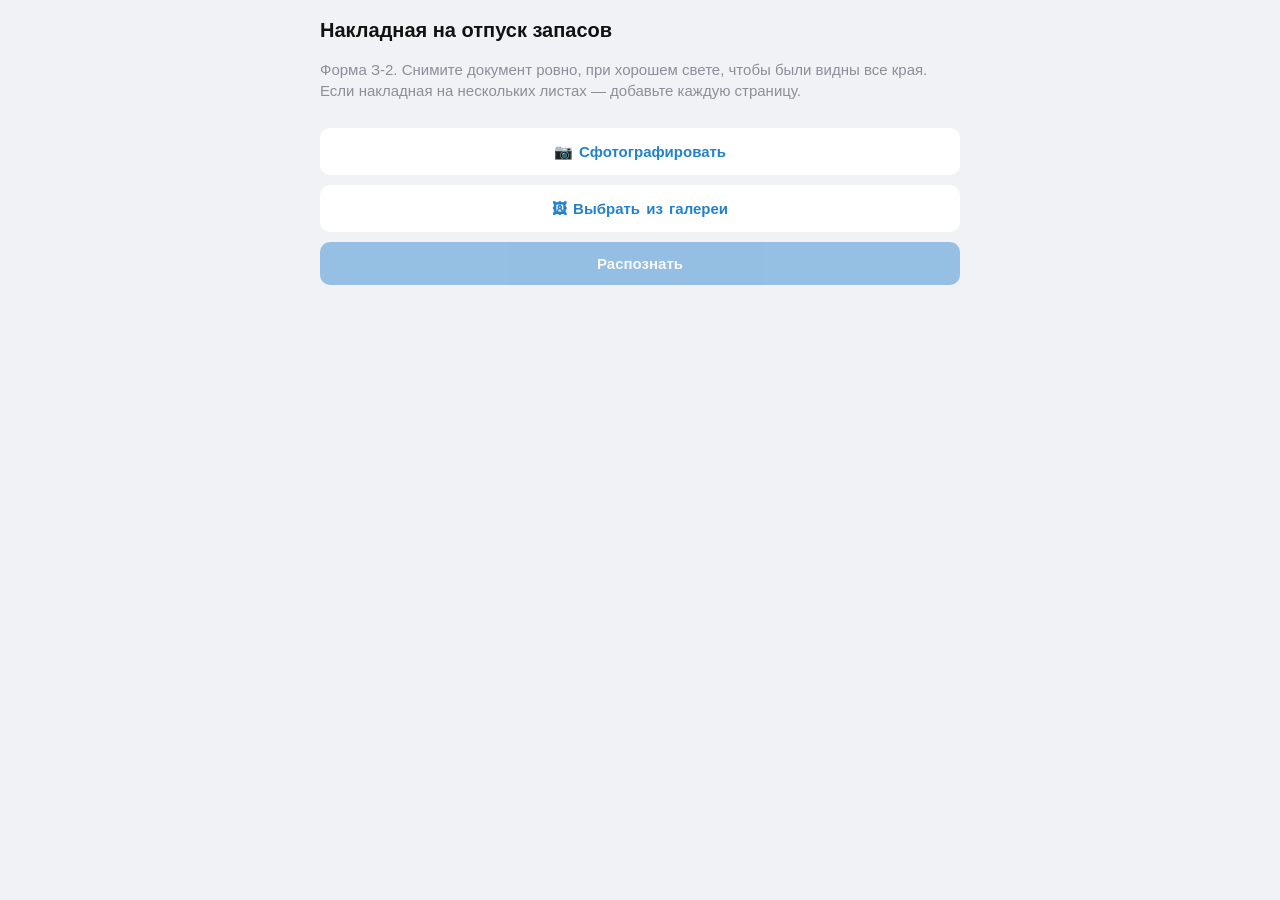
<file: index.html>
<!doctype html>
<html lang="ru">
<head>
<meta charset="utf-8">
<meta name="viewport" content="width=device-width, initial-scale=1, maximum-scale=1, viewport-fit=cover">
<title>Накладная З-2</title>
<script src="https://telegram.org/js/telegram-web-app.js"></script>
<link rel="stylesheet" href="style.css?v=3">
</head>
<body>

<!-- Шаг 1: фото -->
<section id="screen-photos" class="screen active">
  <h1>Накладная на отпуск запасов</h1>
  <p class="hint">Форма З-2. Снимите документ ровно, при хорошем свете, чтобы были видны все края.
    Если накладная на нескольких листах — добавьте каждую страницу.</p>
  <div id="thumbs" class="thumbs"></div>
  <label class="btn btn-secondary" for="file-camera">📷 Сфотографировать</label>
  <input id="file-camera" type="file" accept="image/*" capture="environment" hidden>
  <label class="btn btn-secondary" for="file-gallery">🖼 Выбрать из галереи</label>
  <input id="file-gallery" type="file" accept="image/*" multiple hidden>
  <button id="btn-recognize" class="btn" disabled>Распознать</button>
  <button class="btn btn-link btn-sheet">Открыть таблицу</button>
</section>

<!-- Шаг 2: ожидание -->
<section id="screen-loading" class="screen">
  <div class="spinner"></div>
  <p class="center">Распознаю накладную…<br><span class="muted">обычно 10–40 секунд</span></p>
</section>

<!-- Шаг 3: проверка -->
<section id="screen-review" class="screen">
  <h1>Проверьте данные</h1>
  <div id="warnings" class="warnings"></div>

  <div class="card">
    <div class="grid2">
      <label>№<input data-f="num" type="number"></label>
      <label>Дата<input data-f="date" type="date"></label>
    </div>
    <label>Поставщик<input data-f="supplier"></label>
    <div class="grid2">
      <label>БИН поставщика<input data-f="bin" inputmode="numeric" maxlength="12"></label>
      <label>№ накладной<input data-f="doc_num" inputmode="numeric"></label>
    </div>
  </div>

  <h3 class="section-title">Позиции <span id="items-count" class="muted"></span></h3>
  <div id="items"></div>
  <button id="btn-add-item" class="btn btn-secondary">+ Добавить строку</button>

  <div class="card totals">
    <div class="trow"><span>Сумма закупа по строкам</span><b id="t-sum"></b></div>
    <div class="trow"><span>Сумма НДС по строкам</span><b id="t-vat"></b></div>
    <div id="t-check" class="small"></div>
  </div>

  <button id="btn-save" class="btn">Записать в таблицу</button>
  <button id="btn-back" class="btn btn-secondary">← Переснять</button>
</section>

<!-- Шаг 4: готово -->
<section id="screen-done" class="screen">
  <div class="done-icon">✅</div>
  <p class="center" id="done-text">Записано в таблицу</p>
  <button id="btn-next" class="btn">Следующая накладная</button>
  <button class="btn btn-link btn-sheet">Открыть таблицу</button>
</section>

<template id="item-tpl">
  <div class="card item">
    <div class="item-head">
      <span class="item-no"></span>
      <button class="icon-btn item-del" title="Удалить строку">🗑</button>
    </div>
    <label>Наименование, характеристика<textarea data-i="name" rows="2"></textarea></label>
    <div class="grid3">
      <label>Кол-во<input data-i="qty" type="number" step="any" inputmode="decimal"></label>
      <label>Сумма закупа<input data-i="sum_with_vat" type="number" step="any" inputmode="decimal"></label>
      <label>Сумма НДС<input data-i="vat_sum" type="number" step="any" inputmode="decimal"></label>
    </div>
  </div>
</template>

<script src="config.js?v=3"></script>
<script src="app.js?v=4"></script>
</body>
</html>
</file>
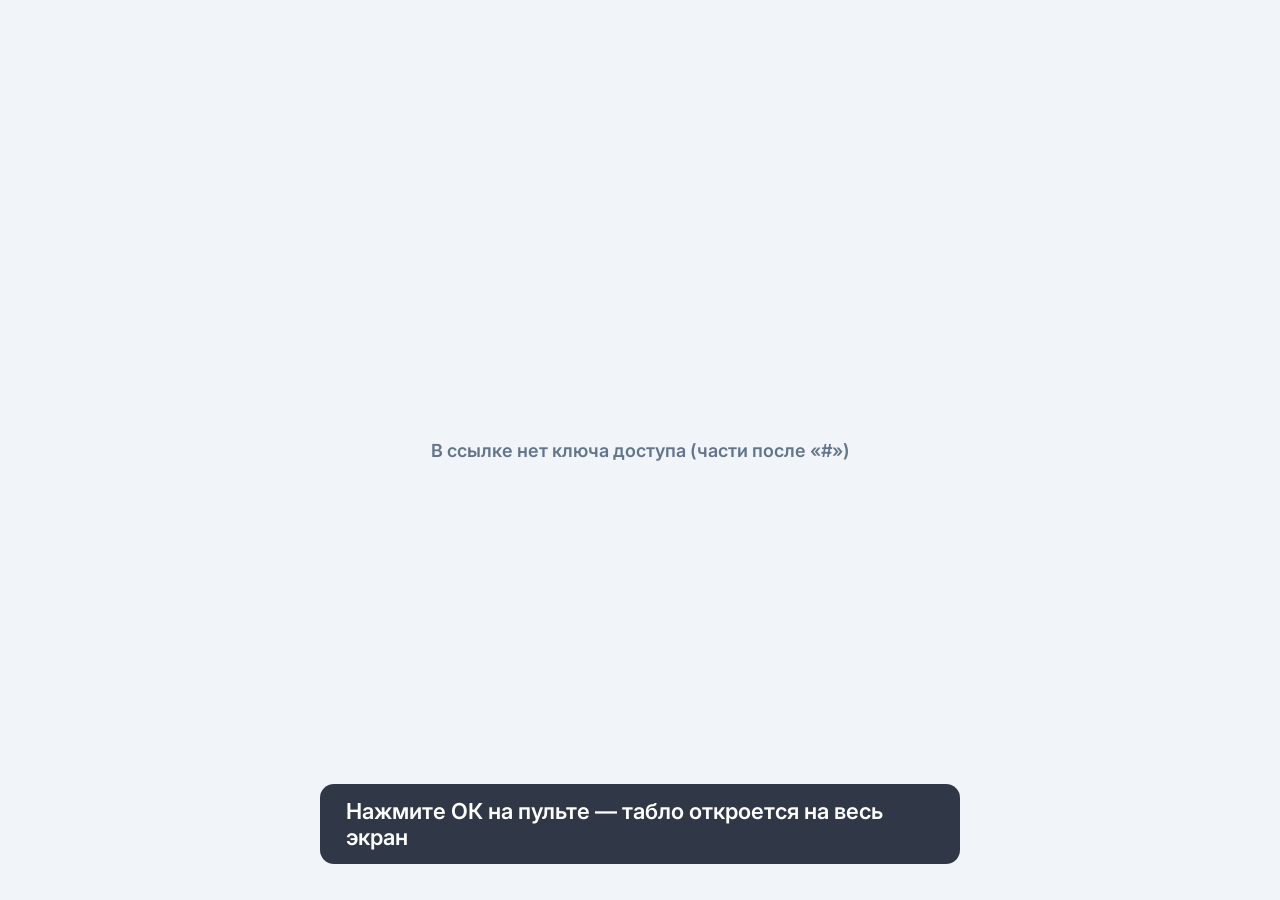
<file: tv.html>
<!doctype html>
<html lang="ru">
<head>
<meta charset="utf-8">
<meta name="viewport" content="width=device-width, initial-scale=1">
<title>Закуп 2026</title>
<link href="https://fonts.googleapis.com/css2?family=Inter:wght@400;600;700&display=swap" rel="stylesheet">
<style id="srv"></style>
<style>
  /* режим заставки: без полос прокрутки, курсор прячется, если мышь не двигается */
  html { scrollbar-width: none; }
  ::-webkit-scrollbar { display: none; }
  body.idle, body.idle * { cursor: none !important; }
  #hint { position: fixed; left: 50%; bottom: 4vh; transform: translateX(-50%); z-index: 10;
          background: rgba(15,23,42,.85); color: #fff; padding: 14px 26px; border-radius: 14px;
          font: 600 22px Inter, system-ui, sans-serif; transition: opacity .6s; }
  #msg { position: fixed; inset: 0; display: flex; align-items: center; justify-content: center;
         font: 600 18px Inter, system-ui, sans-serif; color: #64748B; background: #F1F5F9; }
</style>
</head>
<body>
<div id="msg">Загрузка…</div>
<div id="hint">Нажмите ОК на пульте — табло откроется на весь экран</div>
<main id="root"></main>
<script>
// Версия для телевизора. Ключ доступа — в конце ссылки после «#»: он не хранится в этом файле
// и не уходит на GitHub. Телевизор запоминает ключ, поэтому потом хватит адреса без него.
var EXEC = 'https://script.google.com/macros/s/AKfycbwFg8OT1UW5CZMFJp1N7YxSJsM6aobQ9x6cMPxCYs8jZ-87DLe2WT-HRwCwGBEUZxK6oA/exec';
var KEY = (location.hash || '').replace(/^#/, '');
try { if (KEY) localStorage.setItem('zakupKey', KEY); else KEY = localStorage.getItem('zakupKey') || ''; } catch (e) {}
var URL_ = EXEC + '?view=' + encodeURIComponent(KEY);
if (!KEY) document.getElementById('msg').textContent = 'В ссылке нет ключа доступа (части после «#»)';
var VER = null, last = 0, busy = false;
var root = document.getElementById('root');

function get(fmt) {
  return fetch(URL_ + '&format=' + fmt + '&t=' + Date.now()).then(function (r) { return r.json(); });
}

// Таблица растягивается под ширину экрана телевизора (до 3 раз), чтобы читалась издалека
function fit() {
  root.style.zoom = 1;
  var w = root.offsetWidth;
  if (w) root.style.zoom = Math.max(1, Math.min(3, (window.innerWidth * 0.95) / w));
  var t = document.querySelector('.top');
  if (t) document.documentElement.style.setProperty('--h', t.offsetHeight + 'px');
}

function load() {
  busy = true;
  return get('json').then(function (d) {
    document.getElementById('srv').textContent = d.css;
    root.innerHTML = d.html;
    document.getElementById('msg').style.display = 'none';
    VER = d.ver; last = Date.now();
    fit();
  }).catch(function () {
    if (!VER) document.getElementById('msg').textContent = 'Нет связи с таблицей, повторяю…';
  }).then(function () { busy = false; });
}

// Каждые 5 секунд: появилась ли новая накладная; раз в 2 минуты — полное обновление
setInterval(function () {
  if (busy) return;
  if (!VER || Date.now() - last > 120000) { load(); return; }
  get('ver').then(function (d) { if (d.ver !== VER) load(); }).catch(function () {});
}, 5000);

window.addEventListener('resize', fit);
if (KEY) load();

// Полный экран: браузер телевизора разрешает его только после нажатия кнопки
function full() {
  var el = document.documentElement, f = el.requestFullscreen || el.webkitRequestFullscreen;
  if (f && !(document.fullscreenElement || document.webkitFullscreenElement)) { try { f.call(el); } catch (e) {} }
  hideHint();
}
function hideHint() { var h = document.getElementById('hint'); if (h) h.style.opacity = 0; }
document.addEventListener('keydown', full);
document.addEventListener('click', full);
setTimeout(hideHint, 15000);

// Если таблица не помещается на экран — медленно прокручивается вниз и обратно
var phase = 'top', since = Date.now(), y = 0;
function tick() {
  var max = document.documentElement.scrollHeight - window.innerHeight;
  var now = Date.now();
  if (max <= 5) { phase = 'top'; since = now; y = 0; }
  else if (phase === 'top' && now - since > 10000) { phase = 'down'; y = window.scrollY; }
  else if (phase === 'down') {
    y += 0.6; window.scrollTo(0, y);
    if (y >= max) { phase = 'bottom'; since = now; }
  } else if (phase === 'bottom' && now - since > 10000) {
    window.scrollTo({ top: 0, behavior: 'smooth' }); phase = 'top'; since = now;
  }
  requestAnimationFrame(tick);
}
requestAnimationFrame(tick);

// Экран не гаснет, пока табло открыто (Chrome / Edge)
function wake() {
  try { if (navigator.wakeLock) navigator.wakeLock.request('screen').catch(function () {}); } catch (e) {}
}
wake();
document.addEventListener('visibilitychange', function () { if (!document.hidden) wake(); });

// Курсор исчезает через 3 секунды без движения мыши
var idleT;
document.addEventListener('mousemove', function () {
  document.body.classList.remove('idle');
  clearTimeout(idleT);
  idleT = setTimeout(function () { document.body.classList.add('idle'); }, 3000);
});
idleT = setTimeout(function () { document.body.classList.add('idle'); }, 3000);
</script>
</body>
</html>
</file>
<file: style.css>
:root {
  --bg: var(--tg-theme-bg-color, #ffffff);
  --bg2: var(--tg-theme-secondary-bg-color, #f1f2f6);
  --text: var(--tg-theme-text-color, #111111);
  --hint: var(--tg-theme-hint-color, #8a8f98);
  --accent: var(--tg-theme-button-color, #2481cc);
  --accent-text: var(--tg-theme-button-text-color, #ffffff);
  --danger: var(--tg-theme-destructive-text-color, #d93025);
  --warn-bg: #fff4d6;
  --warn-text: #6b4e00;
  --ok: #1a8f3c;
}
@media (prefers-color-scheme: dark) {
  :root:not([data-tg]) { --bg: #17212b; --bg2: #232e3c; --text: #f5f5f5; --hint: #8c9aa9; }
}
:root[data-dark] { --warn-bg: #3d3214; --warn-text: #ffd76a; --ok: #4cd07d; }

* { box-sizing: border-box; }
html, body { margin: 0; background: var(--bg2); color: var(--text);
  font: 15px/1.4 -apple-system, BlinkMacSystemFont, "Segoe UI", Roboto, sans-serif; }
body { padding: 16px 16px calc(24px + env(safe-area-inset-bottom)); }

.screen { display: none; max-width: 640px; margin: 0 auto; }
.screen.active { display: block; }
h1 { font-size: 20px; margin: 0 0 8px; }
h2 { font-size: 16px; margin: 28px 0 8px; }
h3 { font-size: 15px; margin: 0 0 10px; }
.section-title { margin: 18px 4px 8px; }
.hint, .muted { color: var(--hint); }
.small { font-size: 13px; }
.center { text-align: center; }

.btn { display: block; width: 100%; padding: 13px; margin: 10px 0 0; border: 0; border-radius: 10px;
  background: var(--accent); color: var(--accent-text); font-size: 15px; font-weight: 600;
  text-align: center; cursor: pointer; word-spacing: 2px; }
.btn:disabled { opacity: .45; }
.btn-secondary { background: var(--bg); color: var(--accent); }
.icon-btn { background: none; border: 0; font-size: 18px; cursor: pointer; padding: 4px; }

.thumbs { display: grid; grid-template-columns: repeat(3, 1fr); gap: 8px; margin: 12px 0; }
.thumb { position: relative; aspect-ratio: 3/4; border-radius: 8px; overflow: hidden; background: var(--bg); }
.thumb img { width: 100%; height: 100%; object-fit: cover; }
.thumb .n { position: absolute; left: 6px; top: 6px; background: rgba(0,0,0,.6); color: #fff;
  border-radius: 6px; padding: 0 6px; font-size: 12px; }
.thumb button { position: absolute; right: 4px; top: 4px; width: 26px; height: 26px; border-radius: 50%;
  border: 0; background: rgba(0,0,0,.6); color: #fff; cursor: pointer; }

.card { background: var(--bg); border-radius: 12px; padding: 14px; margin: 10px 0; }
label { display: block; font-size: 12px; color: var(--hint); margin: 8px 0 0; }
input, textarea { display: block; width: 100%; margin-top: 3px; padding: 9px 10px; font: inherit;
  color: var(--text); background: var(--bg2); border: 1px solid transparent; border-radius: 8px; }
[hidden] { display: none !important; }
input:focus, textarea:focus { outline: none; border-color: var(--accent); }
textarea { resize: vertical; }
input.bad { border-color: var(--danger); }
.grid2 { display: grid; grid-template-columns: 1fr 1fr; gap: 8px; }
.grid3 { display: grid; grid-template-columns: 1fr 1fr 1fr; gap: 8px; }

.warnings:empty { display: none; }
.warnings { background: var(--warn-bg); color: var(--warn-text); border-radius: 12px; padding: 10px 14px; }
.warnings ul { margin: 4px 0 0; padding-left: 18px; }

.item-head { display: flex; justify-content: space-between; align-items: center; }
.item-no { font-weight: 600; }
.item-check { margin-top: 6px; }
.item-check.bad { color: var(--danger); }
.item-check.good { color: var(--ok); }

.recent .row { display: flex; justify-content: space-between; gap: 8px; background: var(--bg);
  padding: 10px 12px; border-radius: 10px; margin-bottom: 6px; }
.recent .row b { display: block; }
.recent .sum { white-space: nowrap; text-align: right; }

.spinner { width: 44px; height: 44px; margin: 30vh auto 16px; border-radius: 50%;
  border: 4px solid var(--bg); border-top-color: var(--accent); animation: spin 1s linear infinite; }
@keyframes spin { to { transform: rotate(360deg); } }
.done-icon { font-size: 56px; text-align: center; margin-top: 25vh; }

.btn-link { background: none; color: var(--accent); font-weight: 500; }
.totals .trow { display: flex; justify-content: space-between; gap: 8px; padding: 2px 0; }
#t-check { margin-top: 6px; }
.good { color: var(--ok); }
.bad { color: var(--danger); }
</file>
